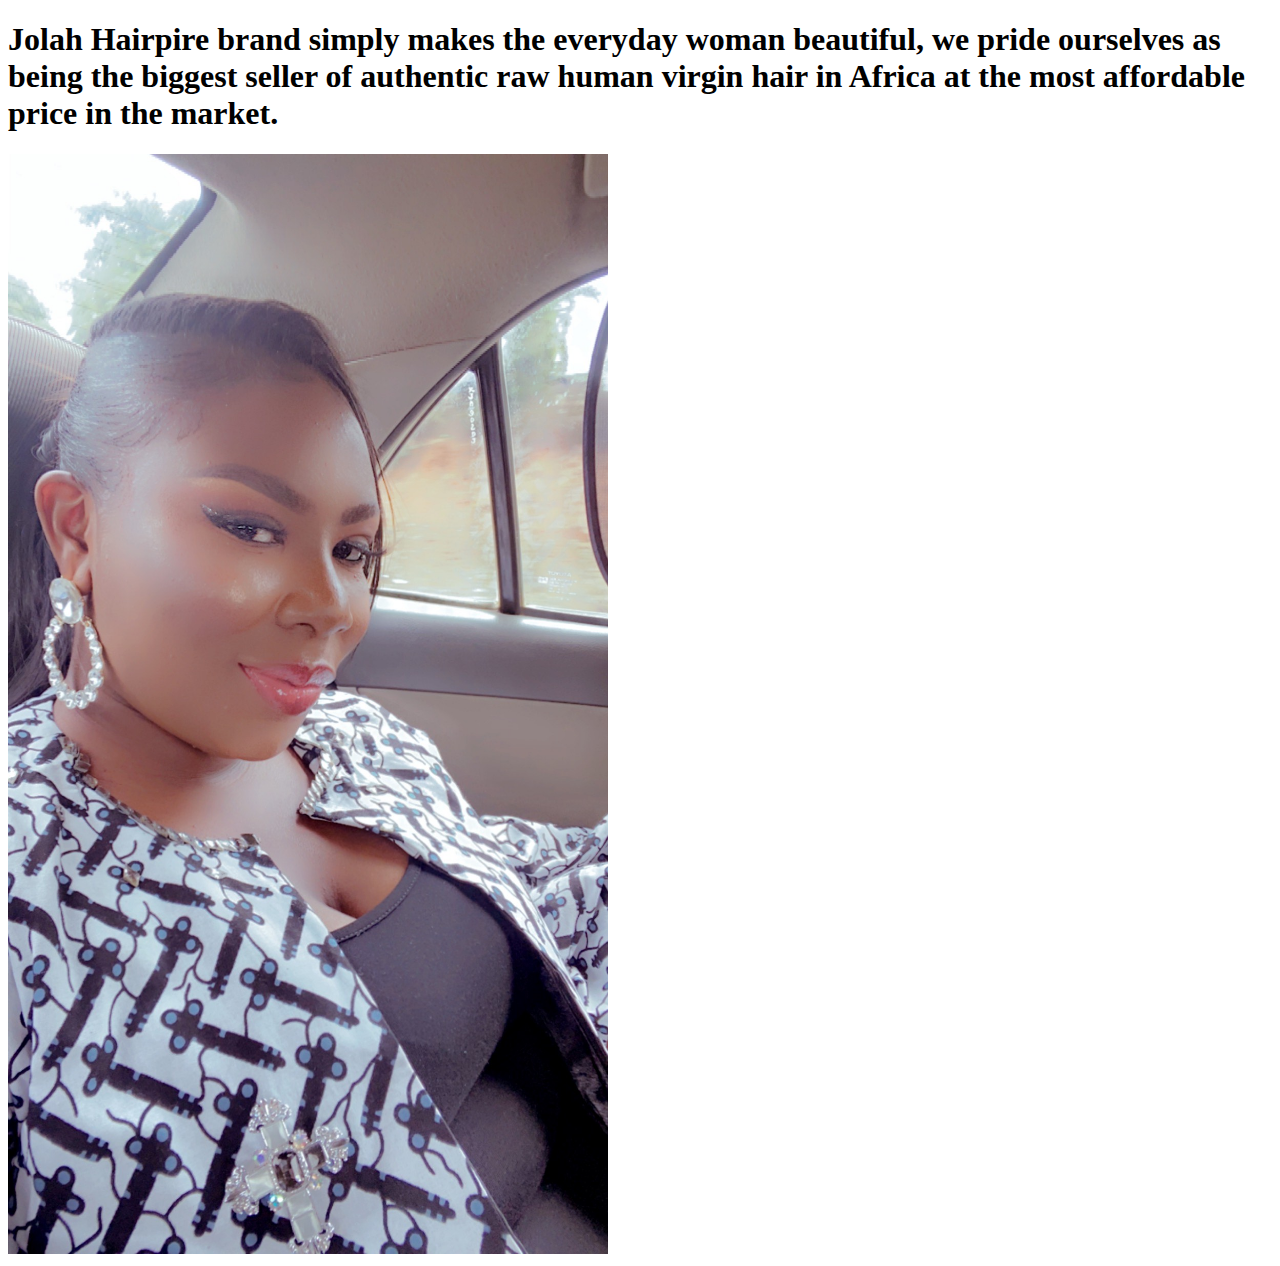
<file: about.html>
<!DOCTYPE html>
<html lang="en">
  <head>
    <meta charset="UTF-8" />
    <meta http-equiv="X-UA-Compatible" content="IE=edge" />
    <meta name="viewport" content="width=device-width, initial-scale=1.0" />
    <title>About Jolah Hairpire</title>
  </head>
  <body>
    <h1>
      Jolah Hairpire brand simply makes the everyday woman beautiful, we pride
      ourselves as being the biggest seller of authentic raw human virgin hair
      in Africa at the most affordable price in the market.
    </h1>
    <img
      height="1100"
      width="600"
      src="/Images/IMG_jolah.jpeg"
      alt="Executive Director"
    />
  </body>
</html>
</file>
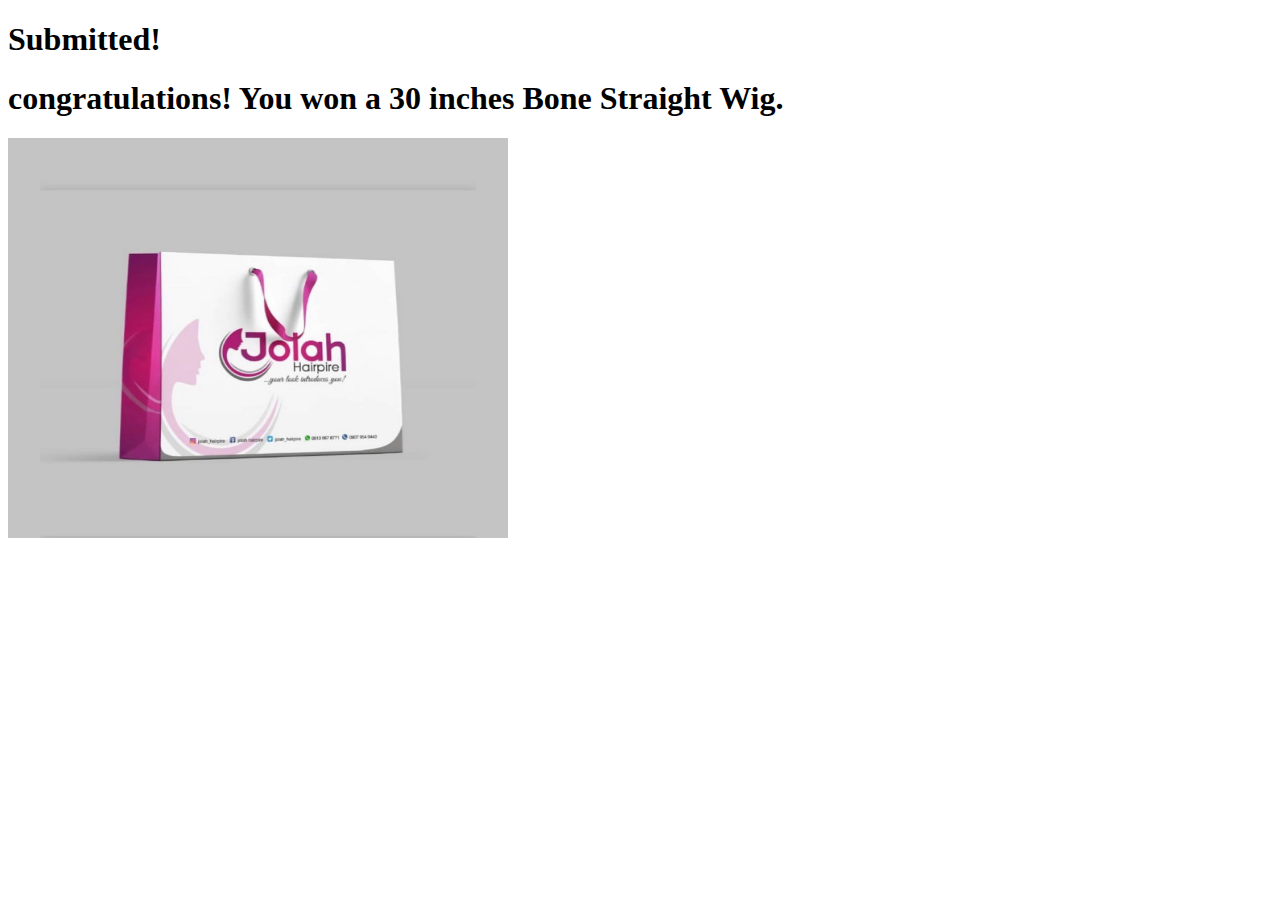
<file: contact.html>
<!DOCTYPE html>
<html lang="en">
  <head>
    <meta charset="UTF-8" />
    <meta http-equiv="X-UA-Compatible" content="IE=edge" />
    <meta name="viewport" content="width=device-width, initial-scale=1.0" />
    <title>Jolah Hairpire contact</title>
  </head>
  <body>
    <h1>Submitted!</h1>
    <h1>congratulations! You won a 30 inches Bone Straight Wig.</h1>
    <img width="500" height="400" src="/Images/hairlogo.jpeg" alt="" />
  </body>
</html>
</file>
